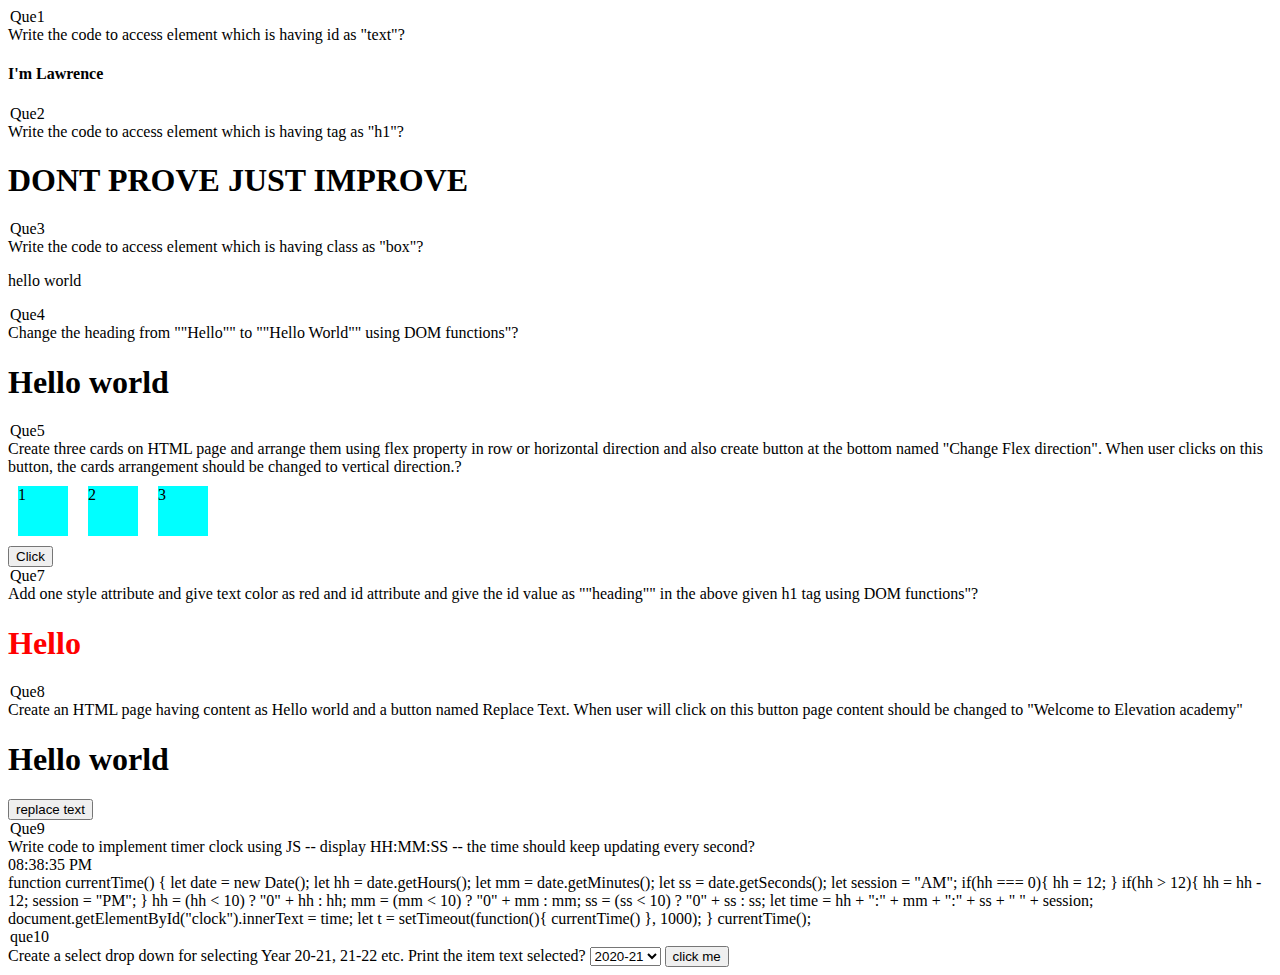
<file: index.html>
<!DOCTYPE html>
<html lang="en">
<head>
    <meta charset="UTF-8">
    <meta http-equiv="X-UA-Compatible" content="IE=edge">
    <meta name="viewport" content="width=device-width, initial-scale=1.0">
    <title>Document</title>
    <link rel="stylesheet" href="./index.css">
</head>
<body>
    <legend>Que1</legend>
    Write the code to access element which is having id as "text"?
     <h4 id="heading">I'm Lawrence</h4>

     <legend>Que2</legend>
     Write the code to access element which is having tag as "h1"?
     <h1>DONT PROVE JUST IMPROVE</h1>

     <legend>Que3</legend>
     Write the code to access element which is having class as "box"?
     <p class="box">hello world</p>

   <legend>Que4</legend>
Change the heading from ""Hello"" to ""Hello World"" using DOM functions"?
<h1 id="hlo">Hello </h1>


<legend>Que5</legend>
Create three cards on HTML page and arrange them using flex property in row or horizontal direction 
and also create button at the bottom named "Change Flex direction". When user clicks on this button,
 the cards arrangement should be changed to vertical direction.?
<div class="parent">
 <div class="bo box1">1</div>
 <div class="bo box2">2</div>
 <div class="bo box3">3</div>
</div>
<button id="btn">Click</button>

<legend>Que7</legend>
Add one style attribute and give text color as red and id attribute and give the id value as ""heading"" in the above given h1 tag using DOM functions"?
<h1>Hello </h1>

<legend>Que8</legend>
Create an HTML page having content as Hello world and a button named Replace Text.
 When user will click on this button page content should be changed to "Welcome to Elevation academy"

 <h1>Hello world</h1>
 <button id="butt">replace text</button>


 <legend>Que9</legend>
 Write code to implement timer clock using JS -- display HH:MM:SS -- the time should keep updating every second?
  <div id="clock"></div>

 function currentTime() {
    let date = new Date(); 
    let hh = date.getHours();
    let mm = date.getMinutes();
    let ss = date.getSeconds();
    let session = "AM";
  
    if(hh === 0){
        hh = 12;
    }
    if(hh > 12){
        hh = hh - 12;
        session = "PM";
     }
  
     hh = (hh < 10) ? "0" + hh : hh;
     mm = (mm < 10) ? "0" + mm : mm;
     ss = (ss < 10) ? "0" + ss : ss;
      
     let time = hh + ":" + mm + ":" + ss + " " + session;
  
    document.getElementById("clock").innerText = time; 
    let t = setTimeout(function(){ currentTime() }, 1000);
}
currentTime();


<legend>que10</legend>
Create a select drop down for selecting Year 20-21, 21-22 etc. Print the item text selected?
  <select  id="year">
    <option value="0">2020-21 </option>
    <option value="1">2021-22</option>
    <option value="2"> 2022-23</option>
  </select>
  <button id="print">click me</button>
 
    <script src="./index.js"></script>
</body>
</html>
</file>
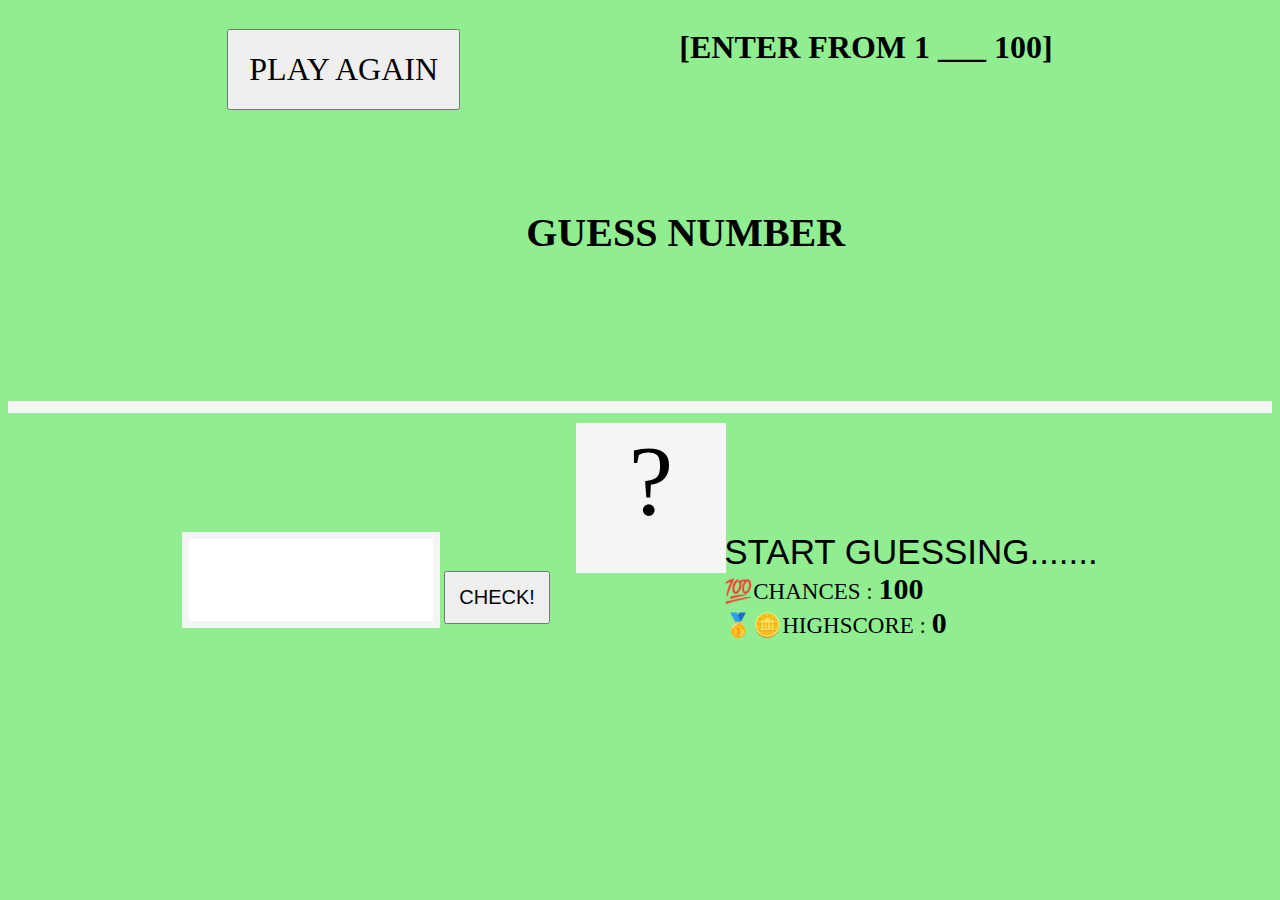
<file: game.html>
<!DOCTYPE html>
<html lang="en">
<head>
    <meta charset="UTF-8">
    <meta http-equiv="X-UA-Compatible" content="IE=edge">
    <meta name="viewport" content="width=device-width, initial-scale=1.0">
    <title>GAME FIND NUMBER!</title>
    <link rel="stylesheet" href="game.css">
</head>
<body>
    <div class="top">
        <h1><button id="playAgain" onclick="playAgain()">PLAY AGAIN</button></h1>
        <h1>[ENTER FROM 1 ___ 100]</h1>
    </div>
    <h1 id="guess">GUESS NUMBER</h1>
    <div id="random">?</div>
    <hr>
    <div class="lr">
        <div class="left">
            <input type="number" name="input" id="input">
            <button id="check" onclick="check()">CHECK!</button>
        </div>
        <div class="right">
        <div id="result">START GUESSING.......</div>
        <div id="chance">💯CHANCES : <span class="score" id="maximum">100</span></div>
        <div id="high">🥇🪙HIGHSCORE : <span class="score" id="minimum">0</span></div>
        </div>
    </div>
    
</body>
</html>
<script src="./game.js"></script>
</file>
<file: index.css>
.bo{
     width: 50px;
     height: 50px; 
    background-color: aqua;
    margin: 10px;
}
.parent{
 flex-direction: row;
 display: flex;
}
</file>
<file: game.css>
body{
    background-color:lightgreen;
}
#playAgain{
    padding: 20px;
    font-family: 'Franklin Gothic Medium';
    font-size: xx-large;
    top: 70px;
    left: 180px;
}
#guess{
    position: relative;
    top: 50px;
    left: 41%;
    font-size: 40px;
}
.top{
    display: flex;
    flex-direction: row;
    justify-content: space-evenly;
}
hr{
    height: 10px;
    background-color: whitesmoke;
    border: 1px solid whitesmoke;
    position: relative;
    top: 169px;
    z-index: -2;
}
#random{
    background-color: whitesmoke;
    height: 150px;
    width: 150px;
    font-size: 100px;
    text-align: center;
    position: absolute;
    top:47%;
    left: 45%;
}
#check{
    padding: 13px;
    font-size: 20px;
}
#input{
    border: 7px solid whitesmoke;
    font-size: 70px;
    width: 15rem;
}
#result{
    font-family: sans-serif;
    font-size: 35px;
    position: relative;
    top: -0px;
}
#chance{
    font-size:23px;
}
.score{
    font-weight: bolder;
    font-size: 30px;
}
#high{
    font-size:23px;
}
.lr{
    position: relative;
    top: 280px;
    display: flex;
    flex-direction: row;
    justify-content: space-evenly;
}
</file>
